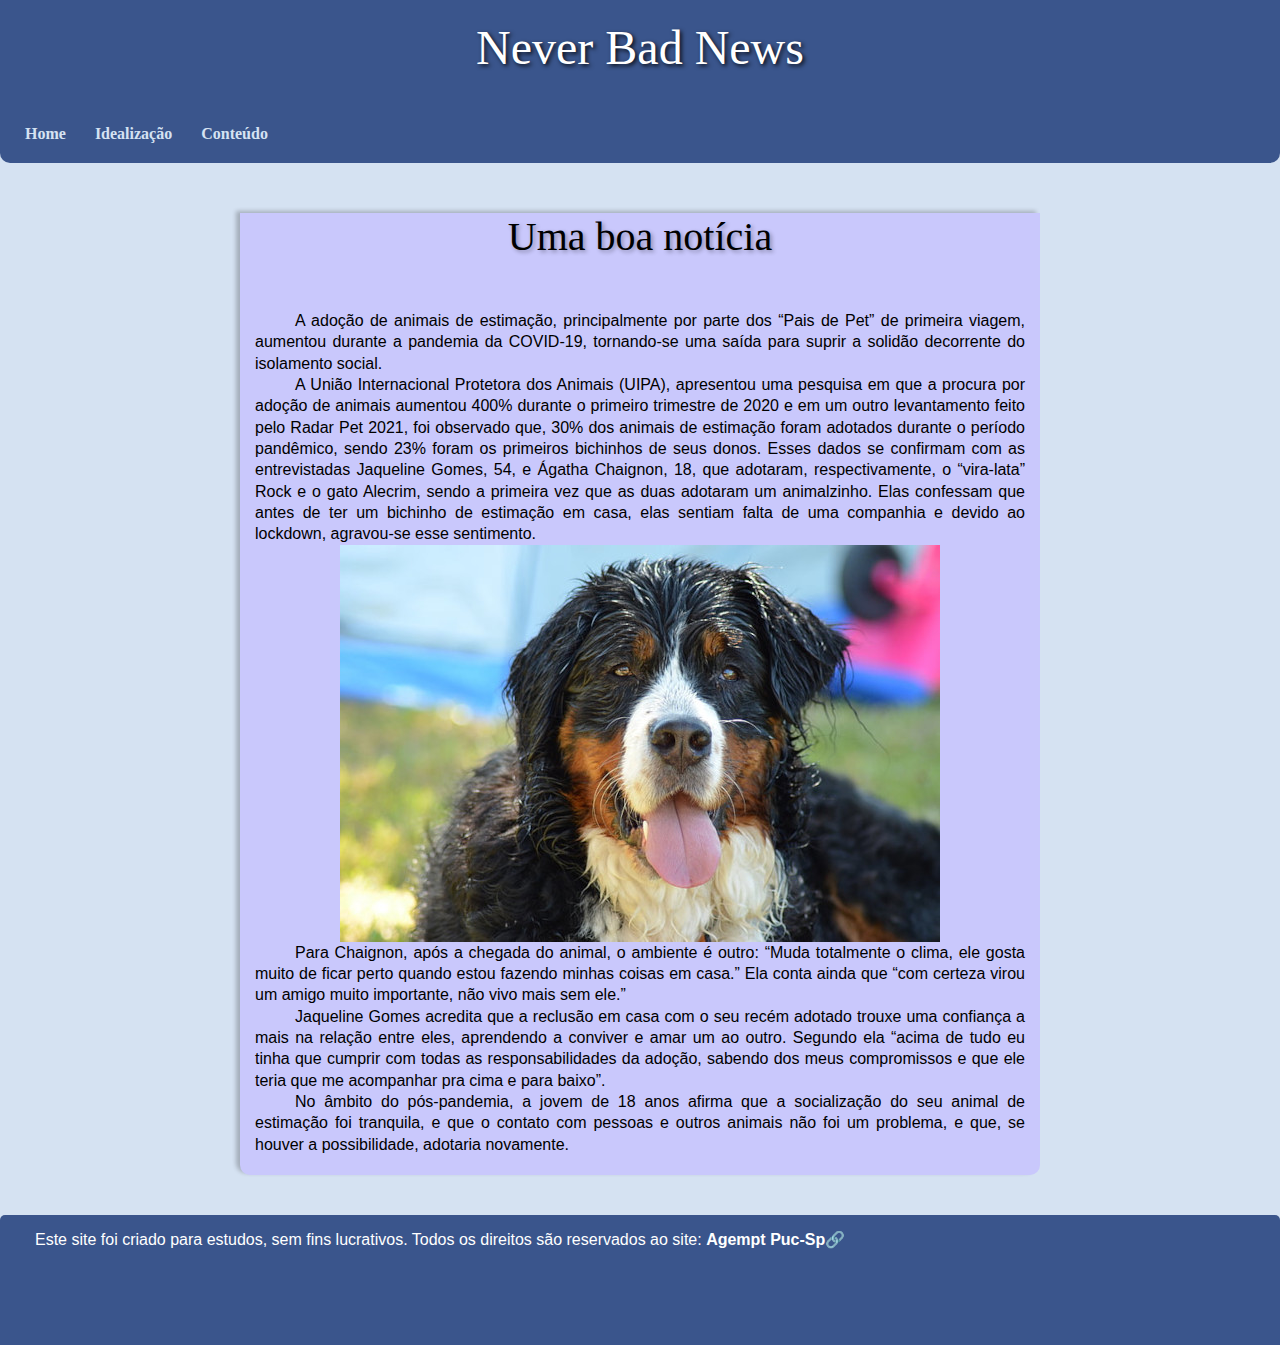
<file: index.html>
<!DOCTYPE html>
<html lang="pt-br">
<head>
    <meta charset="UTF-8">
    <meta http-equiv="X-UA-Compatible" content="IE=edge">
    <meta name="viewport" content="width=device-width, initial-scale=1.0">
    <title>Just Good News</title>
    <link rel="stylesheet" href="style.css">
</head>
<body>
    <header>
        <h1>Never Bad News</h1>
        <nav>
            <a href="#">Home</a>
            <a href="#">Idealização</a>
            <a href="conteudo.html">Conteúdo</a>
        </nav>
    </header>

    <main>
        <h2>Uma boa notícia</h2>
        <article>
            <p>A adoção de animais de estimação, principalmente por parte dos “Pais de Pet” de primeira viagem, aumentou durante a pandemia da COVID-19, tornando-se uma saída para suprir a solidão decorrente do isolamento social.</p>

            <p>
            A União Internacional Protetora dos Animais (UIPA), apresentou uma pesquisa em que a procura por adoção de animais aumentou 400% durante o primeiro trimestre de 2020 e em um outro levantamento feito pelo Radar Pet 2021, foi observado que, 30% dos animais de estimação foram adotados durante o período pandêmico, sendo 23% foram os primeiros bichinhos de seus donos.
            Esses dados se confirmam com as entrevistadas Jaqueline Gomes, 54, e Ágatha Chaignon, 18, que adotaram, respectivamente, o “vira-lata” Rock e o gato Alecrim, sendo a primeira vez que as duas adotaram um animalzinho. Elas confessam que antes de ter um bichinho de estimação em casa, elas sentiam falta de uma companhia e devido ao lockdown, agravou-se esse sentimento.
            </p>

            <picture>
                <source media="(max-width: 400px)" srcset="imagens/CachorroP.jpg">
                <source media="(max-width: 620px)" srcset="imagens/CachorroM.jpg">
                <img src="imagens/CachorroG.jpg" alt="Foto de Cachorro">
            </picture>
            
            <p>Para Chaignon, após a chegada do animal, o ambiente é outro: “Muda totalmente o clima, ele gosta muito de ficar perto quando estou fazendo minhas coisas em casa.” Ela conta ainda que  “com certeza virou um amigo muito importante, não vivo mais sem ele.”</p>
               
            <p>Jaqueline Gomes acredita que a reclusão em casa com o seu recém adotado trouxe uma confiança a mais na relação entre eles, aprendendo a conviver e amar um ao outro. Segundo ela “acima de tudo eu tinha que cumprir com todas as responsabilidades da adoção, sabendo dos meus compromissos e que ele teria que me acompanhar pra cima e para baixo”.</p>
               
            <p>No âmbito do pós-pandemia, a jovem de 18 anos afirma que a socialização do seu animal de estimação foi tranquila, e que o contato com pessoas e outros animais não foi um problema, e que, se houver a possibilidade, adotaria novamente.</p>
        </article>
    </main>
    <footer>
        <p>Este site foi criado para estudos, sem fins lucrativos. Todos os direitos são reservados ao site: <a href="https://agemt.pucsp.br/noticias/adocao-de-animais-aumentou-400-na-pandemia" target="_blank">Agempt Puc-Sp</a></p>
    </footer>
</body>
</html>
</file>
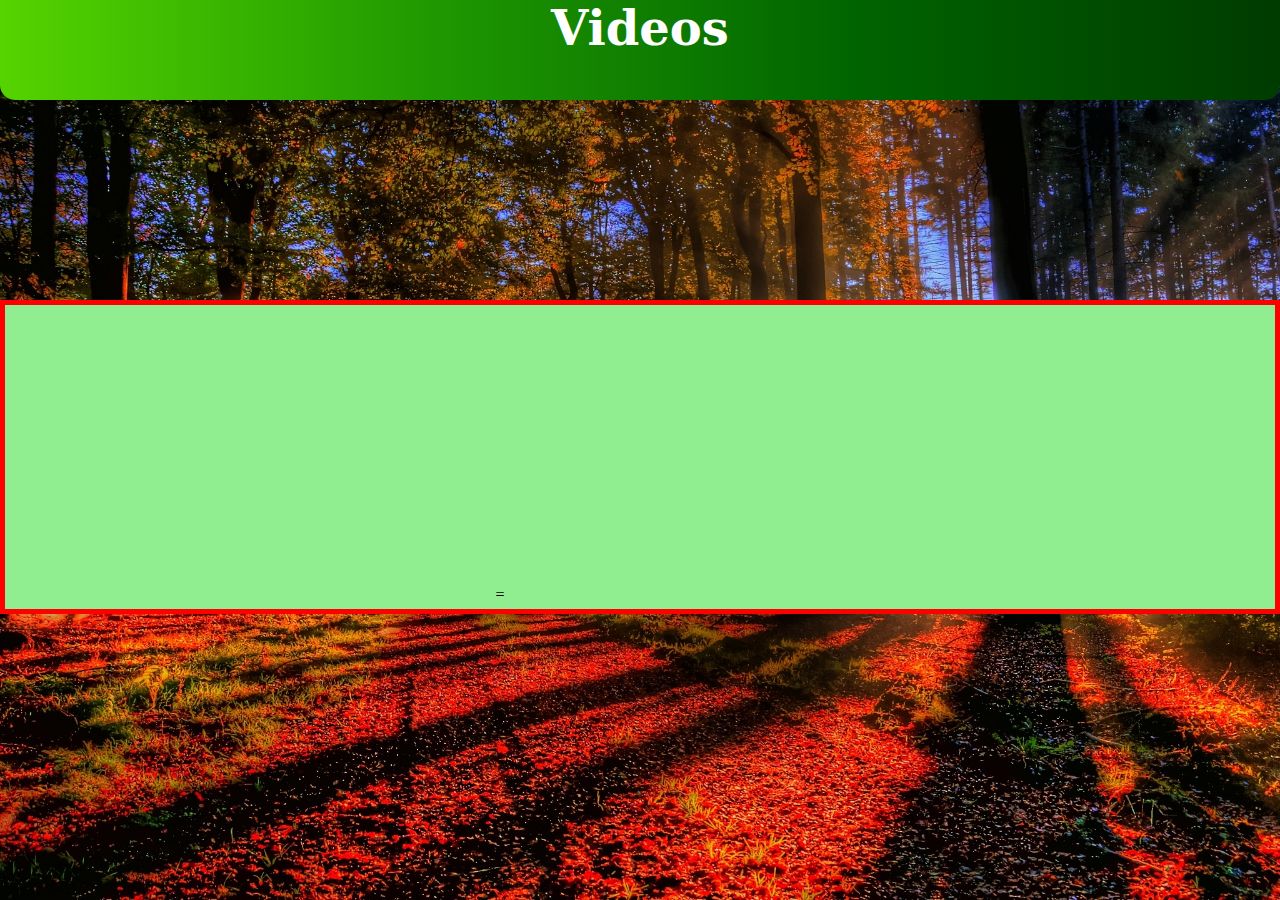
<file: conteudo.html>
<!DOCTYPE html>
<html lang="pt-br">
<head>
    <meta charset="UTF-8">
    <meta http-equiv="X-UA-Compatible" content="IE=edge">
    <meta name="viewport" content="width=device-width, initial-scale=1.0">
    <title>Conteúdo</title>
    <style>
        *{
            margin: 0px;
            padding: 0px;
        }
        body{
            height: 100vh;
            background-image: url(imagens/176236.jpg);
            background-repeat: no-repeat;
            background-size: cover;
            background-attachment: fixed;
            
        }
        header{
            background-image: linear-gradient(to right, rgb(85, 212, 0), rgb(31, 153, 0), rgb(0, 100, 0),rgb(0, 59, 0));
            height: 100px;
            border-bottom-left-radius: 15px;
            border-bottom-right-radius: 15px;

        }
        header > h1{
            text-align: center;
            color: white;
            font-weight: bold;
            font-size: 3em;
            font-family: 'serif'
        
        }
        #conteudo{
           border: 5px solid red;
           margin: auto;
           background-size: 100% 100%;
           margin-top: 200px;
           background-color: lightgreen;
           display: flex; 
           align-items: center;
           justify-content: center;
           padding: 5px;
        }
        iframe{
            min-width: 280px;
           
        }
    </style>
</head>
<body>
    <header>
        <h1>Videos</h1>
    </header>
    <div id="conteudo">
        <article>=<iframe width="200" height="290" src="https://www.youtube.com/embed/r9-Hd_vuHV4" title="YouTube video player" frameborder="0" allow="accelerometer; autoplay; clipboard-write; encrypted-media; gyroscope; picture-in-picture; web-share" allowfullscreen></iframe></article>
    </div>
</body>
</html>
</file>
<file: style.css>
@charset "UTF-8";

*{
    margin: 0px;
    padding: 0px;
}
:root{
    --cor1: #3A558C;
    --cor2: #5D75A6;
    --cor3: #A0B3D9;
    --cor4: #D5E2F2;
    --cor5: #0D0D0D;
}

body{
    background-color: var(--cor4);
}
header{
    background-color: var(--cor1);
    min-height: 100px;
    max-height: 300px;
    border-bottom-left-radius: 10px;
    border-bottom-right-radius: 10px;
    padding: 20px;
    margin-bottom: 50px;
}

header > h1{
    text-align: center;
    padding-bottom: 50px;
    color: rgb(255, 255, 255);
    font-family: serif;
    font-size: 3em;
    text-shadow: 2px 2px 4px rgba(0, 0, 0, 0.849);
    font-weight: 400;
}
 main  h2{
    text-align: center;
    padding-bottom: 50px;
    color: rgb(0, 0, 0);
    font-family: serif;
    font-size: 2.5em;
    text-shadow: 2px 2px 4px rgba(0, 0, 0, 0.322);
    font-weight: 400;
}
header  a{
    text-decoration: none;
    color: var(--cor4);
    padding-right: 20px;
    font-weight: bold;
    padding-left: 5px;
}

header > nav > a:hover{
    color: var(--cor2);
    border-radius: 5px;
    text-shadow: 1px 1px 1px black;
    text-decoration: underline;
    transition: 0.5s;
}
header > nav > a:active{
    color: darkblue;
}

main {
    max-width: 800px;
    min-width: 200px;
    padding-bottom: 20px;
    background-color: rgb(201, 200, 252);
    margin: auto;
    border-bottom-left-radius: 10px;
    border-bottom-right-radius: 10px;
    box-shadow: -4px -2px 4px rgba(0, 0, 0, 0.233);
}


main > article> p{
    font-family: Arial, Helvetica, sans-serif;
    color: rgb(0, 0, 0);
    padding-left: 15px;
    padding-right: 15px;
    text-indent: 40px;
    text-align: justify;
    line-height: 16pt;
    
}

img{
    display: block;
    margin: auto;
}

footer{
    background-color: var(--cor1);
    color: white;
    padding: 15px;
    margin-top: 40px;
    border-top-left-radius: 5px;
    border-top-right-radius: 5px;
    font-family: Arial, Helvetica, sans-serif;
    text-indent: 20px;
    min-height: 100px;
}
footer  a{
    font-weight: bold;
    color: white;
    text-decoration: none;
}
footer a::after{
   content: '\01F517';
}
</file>
